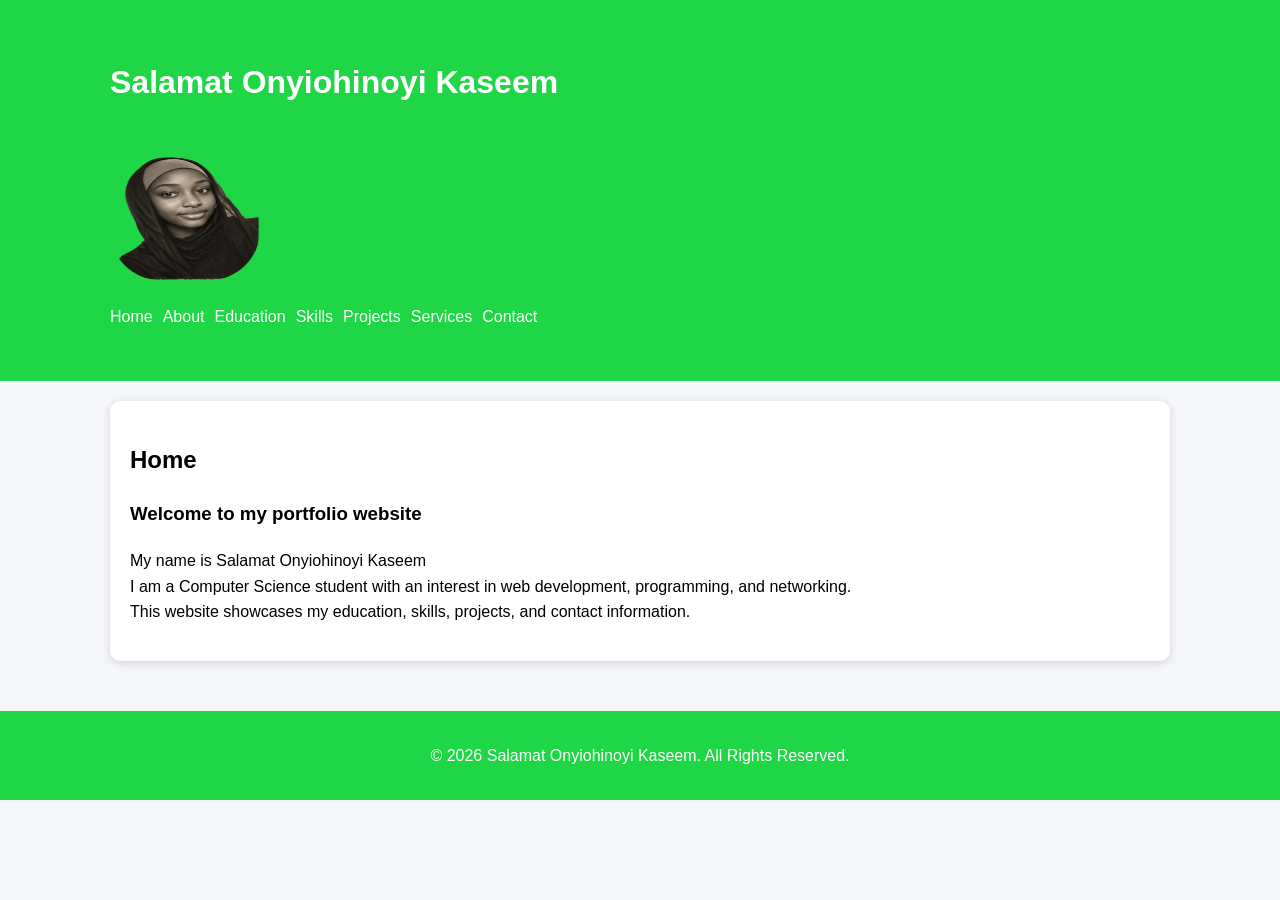
<file: index.html>
<!DOCTYPE html>
<html lang="en">
<head>
    <!-- Meta information -->
    <meta charset="UTF-8">
    <meta name="viewport" content="width=device-width, initial-scale=1.0">
    <title>Home | Portfolio</title>
    <link rel="stylesheet" href="style.css">
</head>
<body>
<!-- Header -->
<header>
<div class="container">
<h1>Salamat Onyiohinoyi Kaseem</h1>
<img src="salma.png">
<nav><ul>
                <li><a href="index.html">Home</a></li>
                <li><a href="about.html">About</a></li>
                <li><a href="education.html">Education</a></li>
                <li><a href="skills.html">Skills</a></li>
                <li><a href="projects.html">Projects</a></li>
                <li><a href="services.html">Services</a></li>
                <li><a href="contact.html">Contact</a></li>
</ul></nav>
</div>
</header>

<main class="container">
<section class="card">
<h2>Home</h2>
<h3>Welcome to my portfolio website</h3>

<p>My name is Salamat Onyiohinoyi Kaseem <br> 
    I am a Computer Science student with an interest in web development, programming, and networking.<br>
    This website showcases my education, skills, projects, and contact information.</p>
</section>
</main>

<!-- Footer -->
<footer>
<p>&copy; 2026 Salamat Onyiohinoyi Kaseem. All Rights Reserved.</p>
</footer>
</body>
</html>
</file>
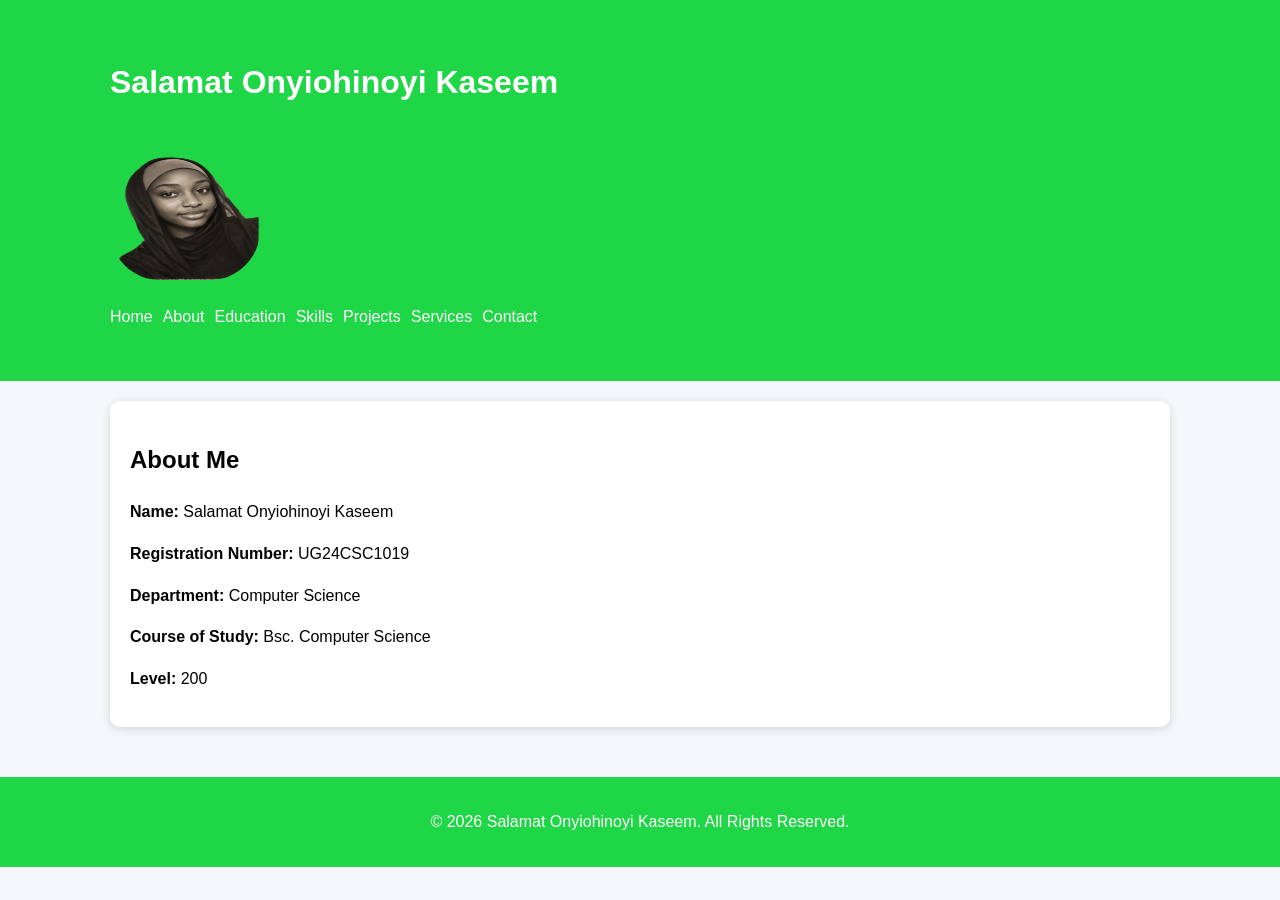
<file: about.html>
<!DOCTYPE html>
<html lang="en">
<head>
    <!-- Meta information -->
    <meta charset="UTF-8">
    <meta name="viewport" content="width=device-width, initial-scale=1.0">
    <title>About | Portfolio</title>
    <link rel="stylesheet" href="style.css">
</head>
<body>
<!-- Header -->
<header>
<div class="container">
<h1>Salamat Onyiohinoyi Kaseem</h1>
<img src="salma.png">
<nav><ul>
                <li><a href="index.html">Home</a></li>
                <li><a href="about.html">About</a></li>
                <li><a href="education.html">Education</a></li>
                <li><a href="skills.html">Skills</a></li>
                <li><a href="projects.html">Projects</a></li>
                <li><a href="services.html">Services</a></li>
                <li><a href="contact.html">Contact</a></li>
</ul></nav>
</div>
</header>

<!-- Main Content -->
<main class="container">
<section class="card">
<h2>About Me</h2>
<p><b>Name: </b>Salamat Onyiohinoyi Kaseem</p>
<p><b>Registration Number: </b>UG24CSC1019</p>
<p><b>Department: </b>Computer Science</p>
<p><b>Course of Study: </b>Bsc. Computer Science</p>
<p><b>Level: </b>200</p>
</section>
</main>

<!-- Footer -->
<footer>
<p>&copy; 2026 Salamat Onyiohinoyi Kaseem. All Rights Reserved.</p>
</footer>
</body>
</html>
</file>
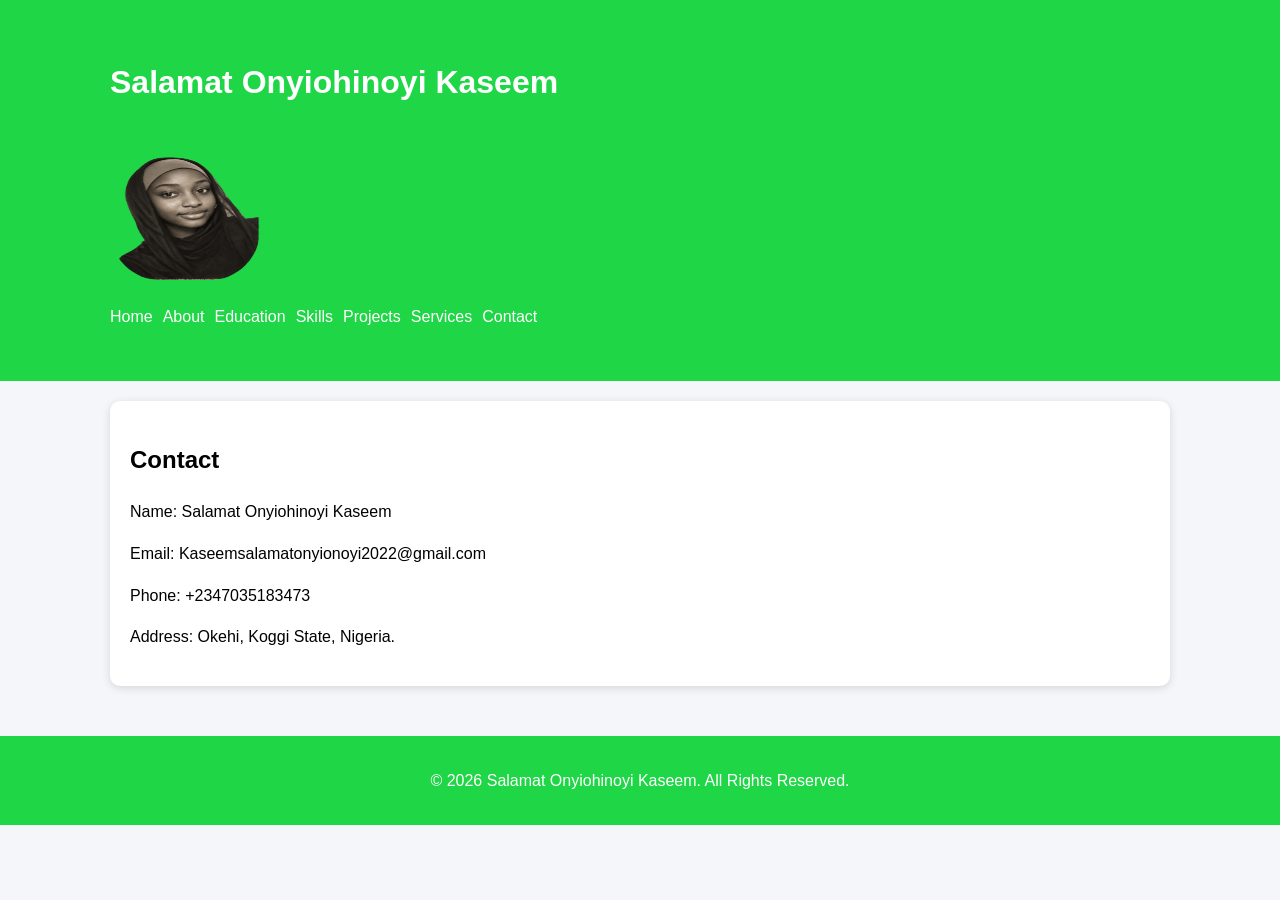
<file: contact.html>
<!DOCTYPE html>
<html lang="en">
<head>
    <!-- Meta information -->
    <meta charset="UTF-8">
    <meta name="viewport" content="width=device-width, initial-scale=1.0">
    <title>Contact | Portfolio</title>
    <link rel="stylesheet" href="style.css">
</head>
<body>
<!-- Header -->
<header>
<div class="container">
<h1>Salamat Onyiohinoyi Kaseem</h1>
<img src="salma.png">
<nav><ul>
                <li><a href="index.html">Home</a></li>
                <li><a href="about.html">About</a></li>
                <li><a href="education.html">Education</a></li>
                <li><a href="skills.html">Skills</a></li>
                <li><a href="projects.html">Projects</a></li>
                <li><a href="services.html">Services</a></li>
                <li><a href="contact.html">Contact</a></li>
</ul></nav>
</div>
</header>

<!-- Main Content -->
<main class="container">
<section class="card">
<h2>Contact</h2>
<p>Name: Salamat Onyiohinoyi Kaseem</p>
<p>Email: Kaseemsalamatonyionoyi2022@gmail.com</p>
<p>Phone: +2347035183473</p>
<p>Address: Okehi, Koggi State, Nigeria.</p>
</section>
</main>

<!-- Footer -->
<footer>
<p>&copy; 2026 Salamat Onyiohinoyi Kaseem. All Rights Reserved.</p>
</footer>
</body>
</html>
</file>
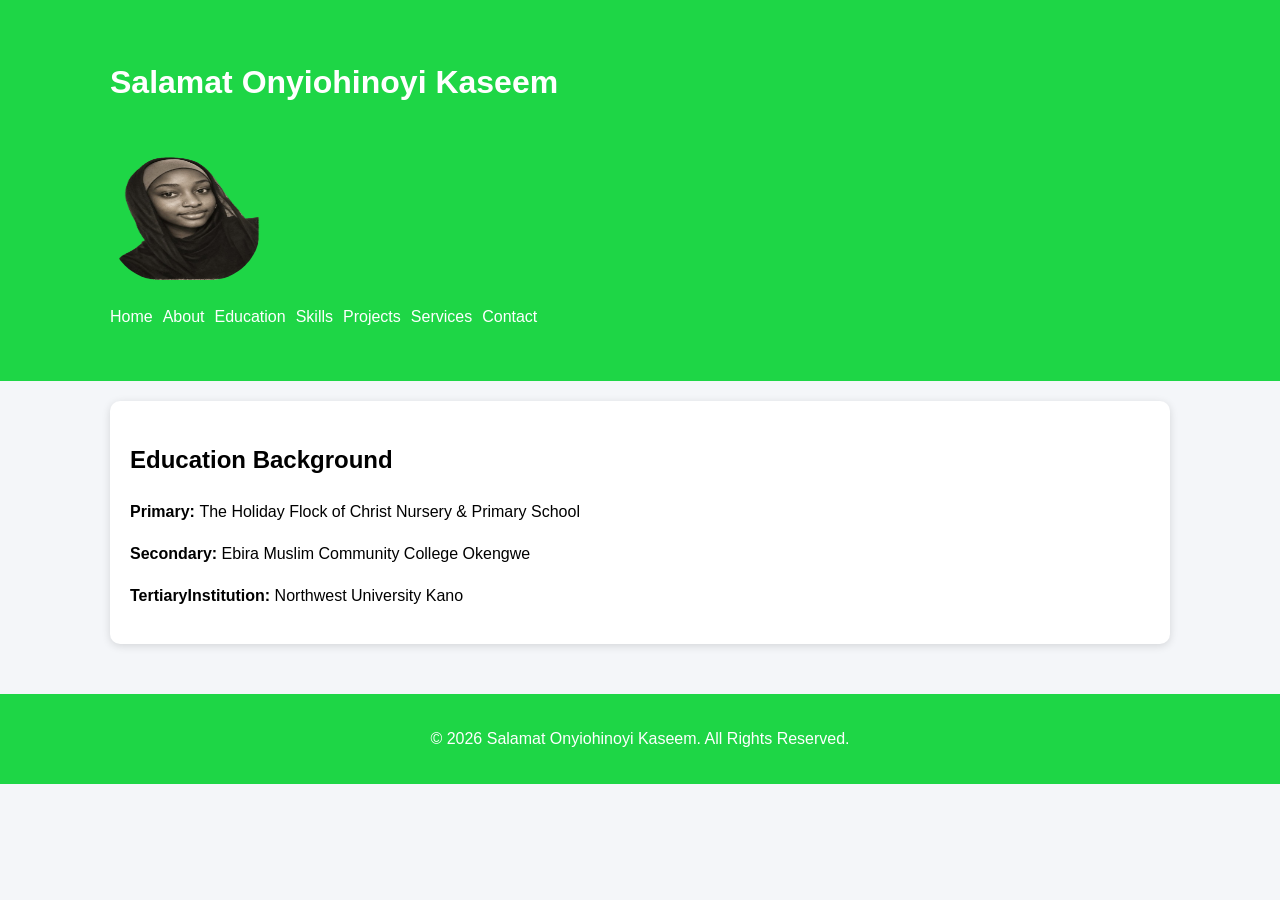
<file: education.html>
<!DOCTYPE html>
<html lang="en">
<head>
    <!-- Meta information -->
    <meta charset="UTF-8">
    <meta name="viewport" content="width=device-width, initial-scale=1.0">
    <title>Education | Portfolio</title>
    <link rel="stylesheet" href="style.css">
</head>
<body>
<!-- Header -->
<header>
<div class="container">
<h1>Salamat Onyiohinoyi Kaseem</h1>
<img src="salma.png">
<nav><ul>
                <li><a href="index.html">Home</a></li>
                <li><a href="about.html">About</a></li>
                <li><a href="education.html">Education</a></li>
                <li><a href="skills.html">Skills</a></li>
                <li><a href="projects.html">Projects</a></li>
                <li><a href="services.html">Services</a></li>
                <li><a href="contact.html">Contact</a></li>
</ul></nav>
</div>
</header>

<!-- Main Content -->
<main class="container">
<section class="card">
<h2>Education Background</h2>
<p><b>Primary: </b> The Holiday Flock of Christ Nursery & Primary School</p>
<P><b>Secondary: </b>Ebira Muslim Community College Okengwe </P>
<p><b>TertiaryInstitution: </b>Northwest University Kano</p>
</section>
</main>

<!-- Footer -->
<footer>
<p>&copy; 2026 Salamat Onyiohinoyi Kaseem. All Rights Reserved.</p>
</footer>
</body>
</html>
</file>
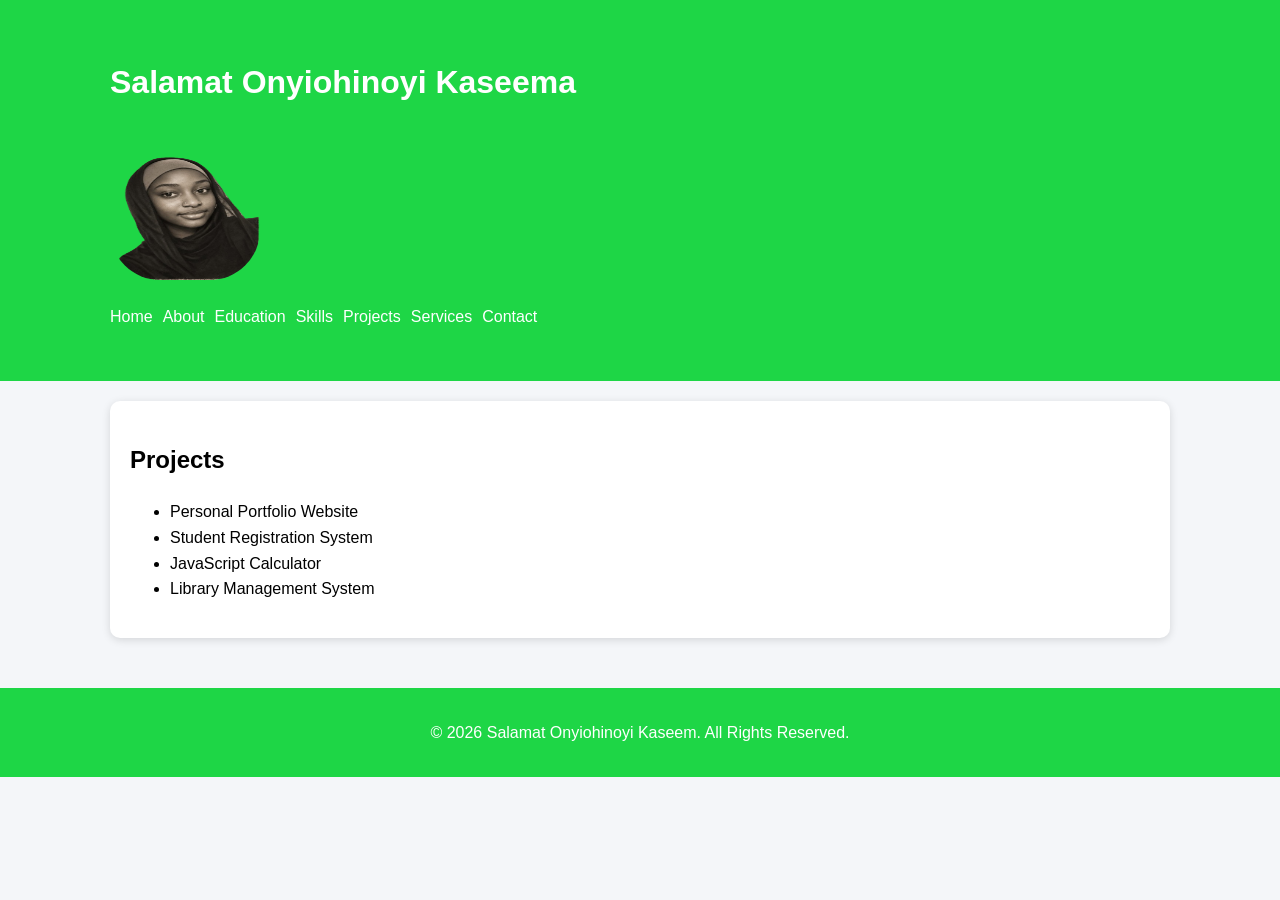
<file: projects.html>
<!DOCTYPE html>
<html lang="en">
<head>
    <!-- Meta information -->
    <meta charset="UTF-8">
    <meta name="viewport" content="width=device-width, initial-scale=1.0">
    <title>Projects | Portfolio</title>
    <link rel="stylesheet" href="style.css">
</head>
<body>
<!-- Header -->
<header>
<div class="container">
<h1>Salamat Onyiohinoyi Kaseema</h1>
<img src="salma.png">
<nav><ul>
                <li><a href="index.html">Home</a></li>
                <li><a href="about.html">About</a></li>
                <li><a href="education.html">Education</a></li>
                <li><a href="skills.html">Skills</a></li>
                <li><a href="projects.html">Projects</a></li>
                <li><a href="services.html">Services</a></li>
                <li><a href="contact.html">Contact</a></li>
</ul></nav>
</div>
</header>

<!-- Main Content -->
<main class="container">
<section class="card">
<h2>Projects</h2>
<ul>
    <li>Personal Portfolio Website </li>
    <li>Student Registration System</li>
    <li>JavaScript Calculator</li>
    <li>Library Management System</li>
</ul>

</section>
</main>

<!-- Footer -->
<footer>
<p>&copy; 2026 Salamat Onyiohinoyi Kaseem. All Rights Reserved.</p>
</footer>
</body>
</html>
</file>
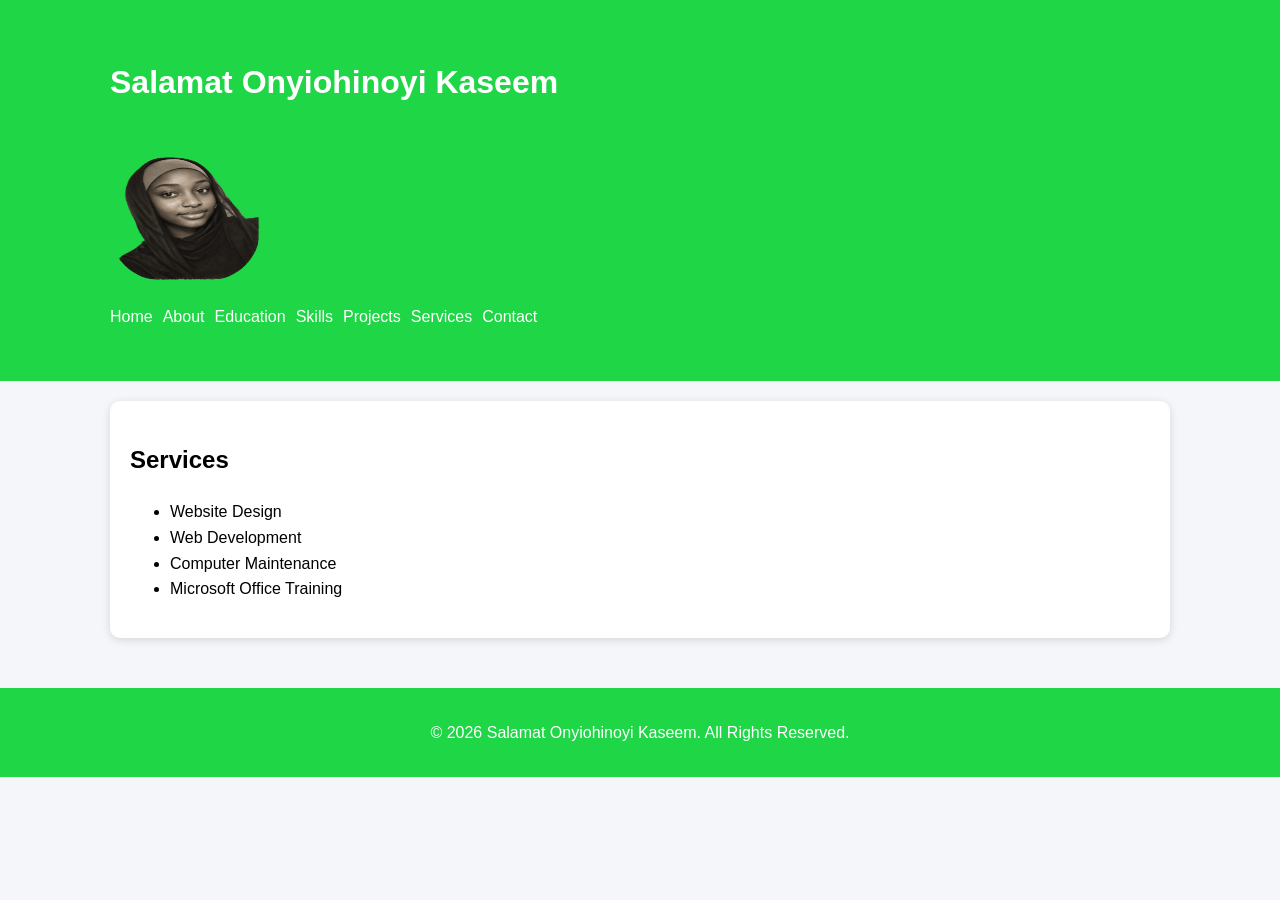
<file: services.html>
<!DOCTYPE html>
<html lang="en">
<head>
    <!-- Meta information -->
    <meta charset="UTF-8">
    <meta name="viewport" content="width=device-width, initial-scale=1.0">
    <title>Services | Portfolio</title>
    <link rel="stylesheet" href="style.css">
</head>
<body>
<!-- Header -->
<header>
<div class="container">
<h1>Salamat Onyiohinoyi Kaseem</h1>
<img src="salma.png">
<nav><ul>
                <li><a href="index.html">Home</a></li>
                <li><a href="about.html">About</a></li>
                <li><a href="education.html">Education</a></li>
                <li><a href="skills.html">Skills</a></li>
                <li><a href="projects.html">Projects</a></li>
                <li><a href="services.html">Services</a></li>
                <li><a href="contact.html">Contact</a></li>
</ul></nav>
</div>
</header>

<!-- Main Content -->
<main class="container">
<section class="card">
<h2>Services</h2>
<ul>
    <li>Website Design </li>
    <li>Web Development</li>
    <li>Computer Maintenance</li>
    <li>Microsoft Office Training</li>
</ul>
</section>
</main>

<!-- Footer -->
<footer>
<p>&copy; 2026 Salamat Onyiohinoyi Kaseem. All Rights Reserved.</p>
</footer>
</body>
</html>
</file>
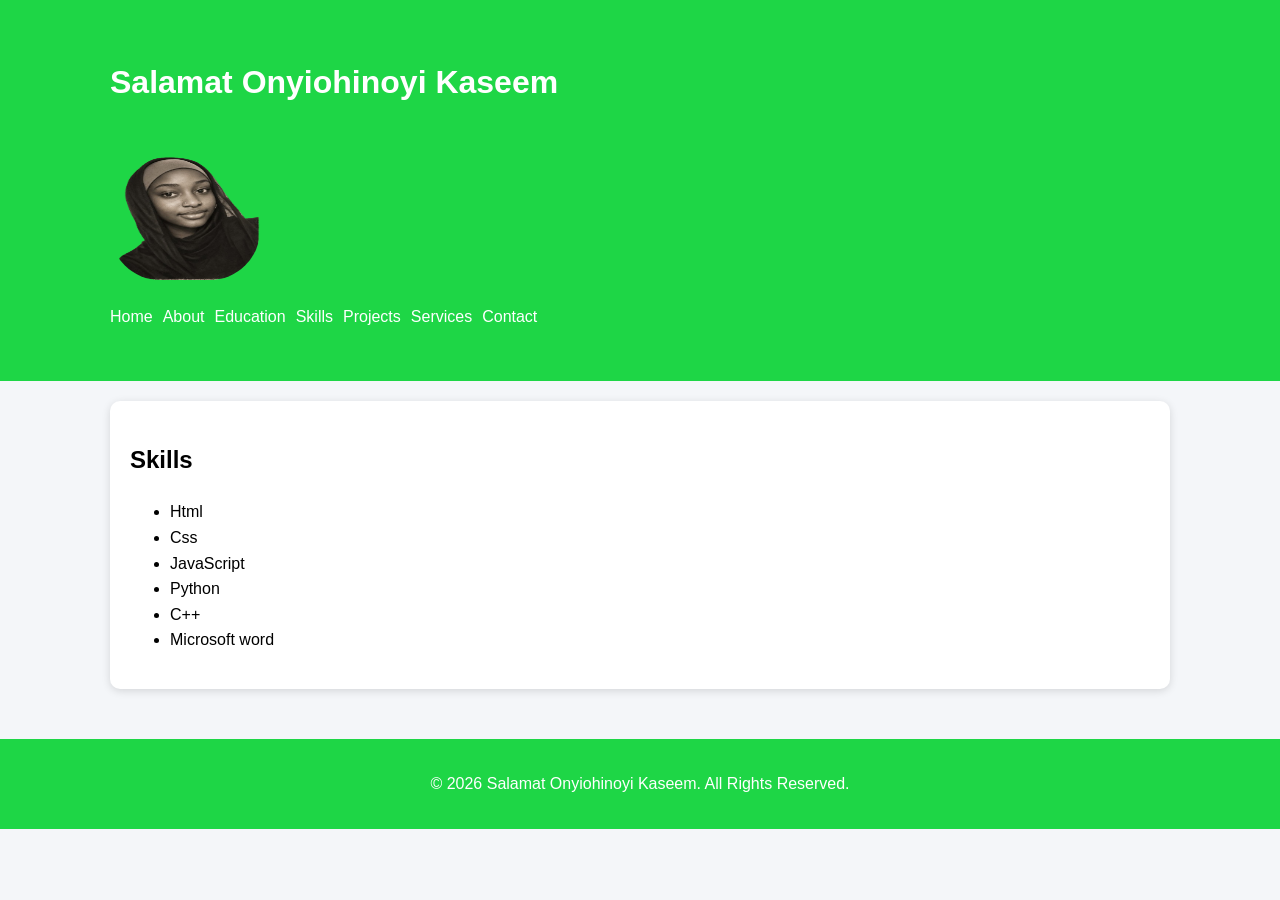
<file: skills.html>
<!DOCTYPE html>
<html lang="en">
<head>
    <!-- Meta information -->
    <meta charset="UTF-8">
    <meta name="viewport" content="width=device-width, initial-scale=1.0">
    <title>Skills | Portfolio</title>
    <link rel="stylesheet" href="style.css">
</head>
<body>
<!-- Header -->
<header>
<div class="container">
<h1>Salamat Onyiohinoyi Kaseem </h1>
<img src="salma.png">
<nav><ul>
                <li><a href="index.html">Home</a></li>
                <li><a href="about.html">About</a></li>
                <li><a href="education.html">Education</a></li>
                <li><a href="skills.html">Skills</a></li>
                <li><a href="projects.html">Projects</a></li>
                <li><a href="services.html">Services</a></li>
                <li><a href="contact.html">Contact</a></li>
</ul></nav>
</div>
</header>

<!-- Main Content -->
<main class="container">
<section class="card">
<h2>Skills</h2>
<ul>
    <li>Html</li>
    <li>Css</li>
    <li>JavaScript</li>
    <li>Python</li>
    <li>C++</li>
    <li>Microsoft word</li>
</ul>
</section>
</main>

<!-- Footer -->
<footer>
<p>&copy; 2026 Salamat Onyiohinoyi Kaseem. All Rights Reserved.</p>
</footer>
</body>
</html>
</file>
<file: style.css>
/* Responsive Portfolio */*{box-sizing:border-box}
body{font-family:Arial,sans-serif;margin:0;line-height:1.6;background:#f4f6f9}
img{
    width:150px;
    height:150px;
    border-radius:50px;
}
header{background:#1ed646;color:#fff;padding:1rem}
.container{max-width:1100px;margin:auto;padding:20px}
nav ul{display:flex;flex-wrap:wrap;gap:10px;list-style:none;padding:0}
nav a{color:#fff;text-decoration:none}
.card{background:#fff;padding:20px;border-radius:10px;box-shadow:0 2px 8px #0002}
footer{text-align:center;background:#1ed646;color:#fff;padding:1rem;margin-top:30px}
@media(max-width:700px){nav ul{flex-direction:column}}
</file>
